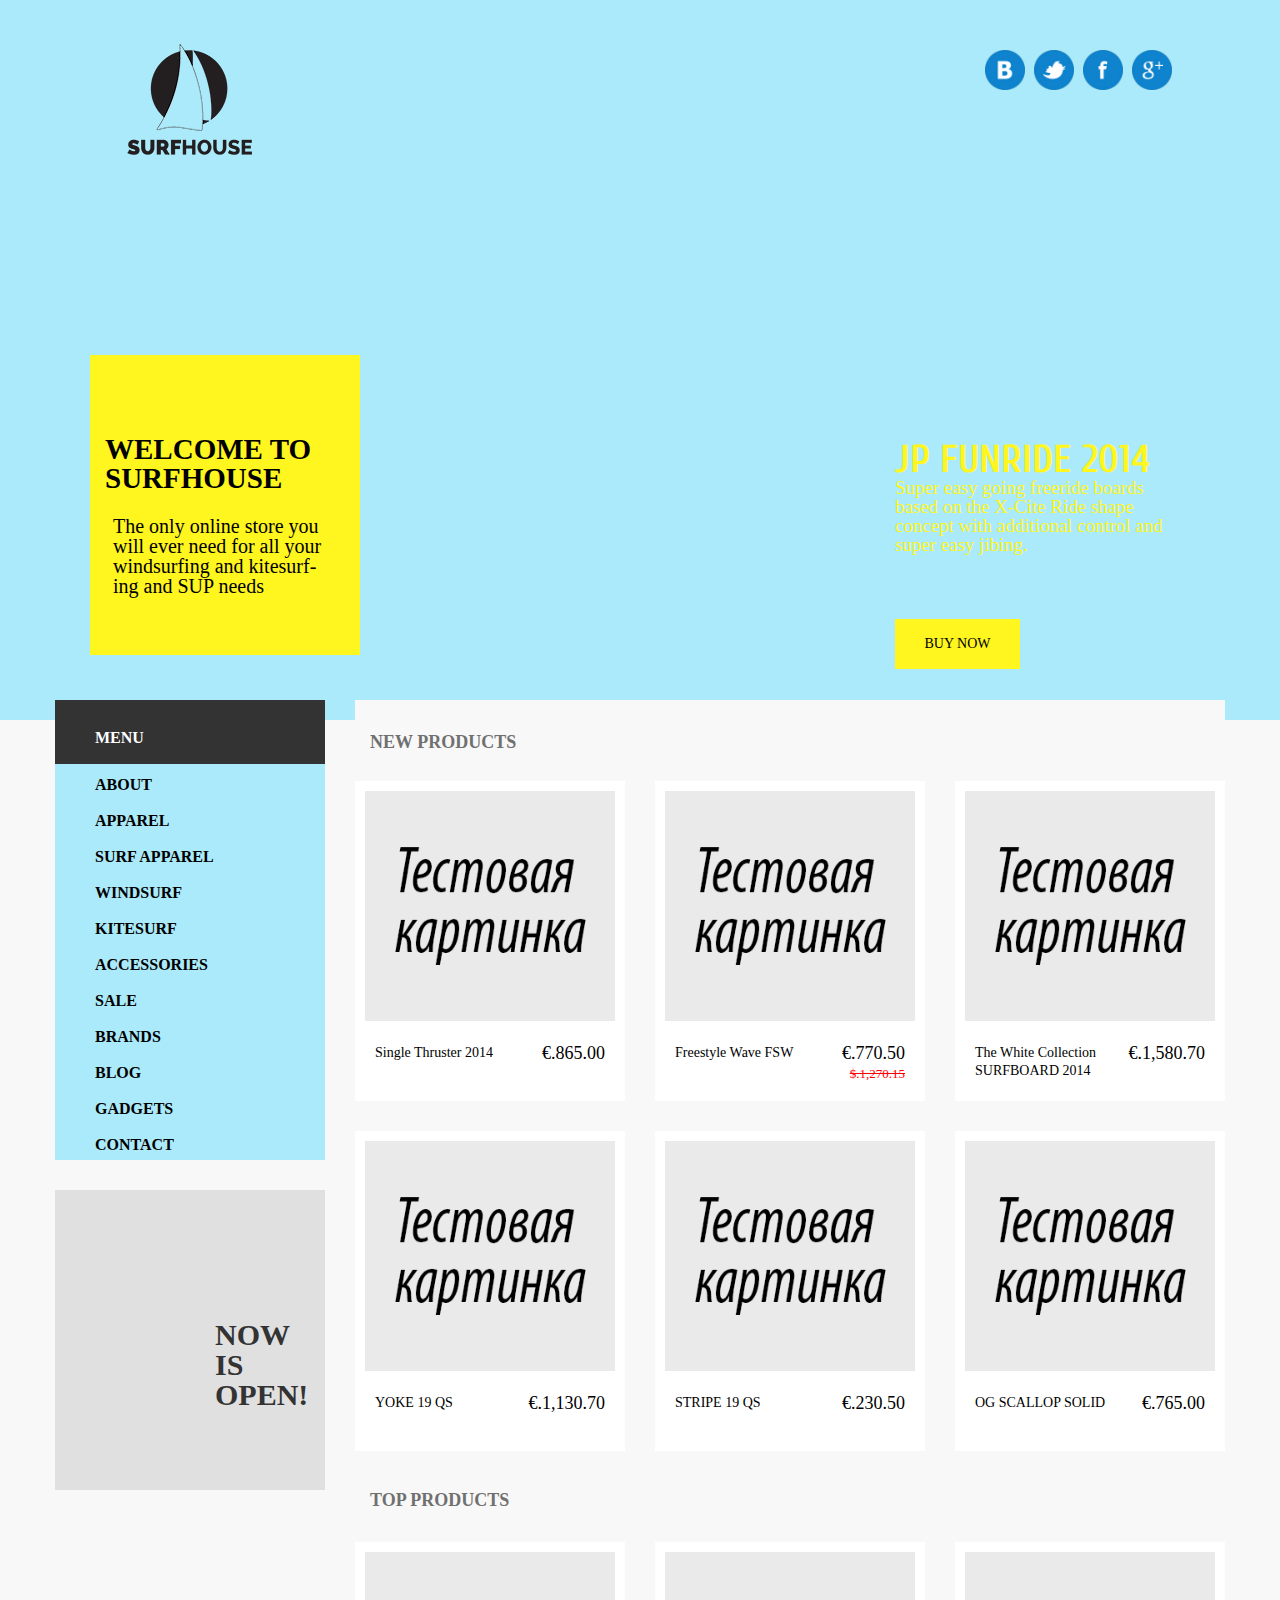
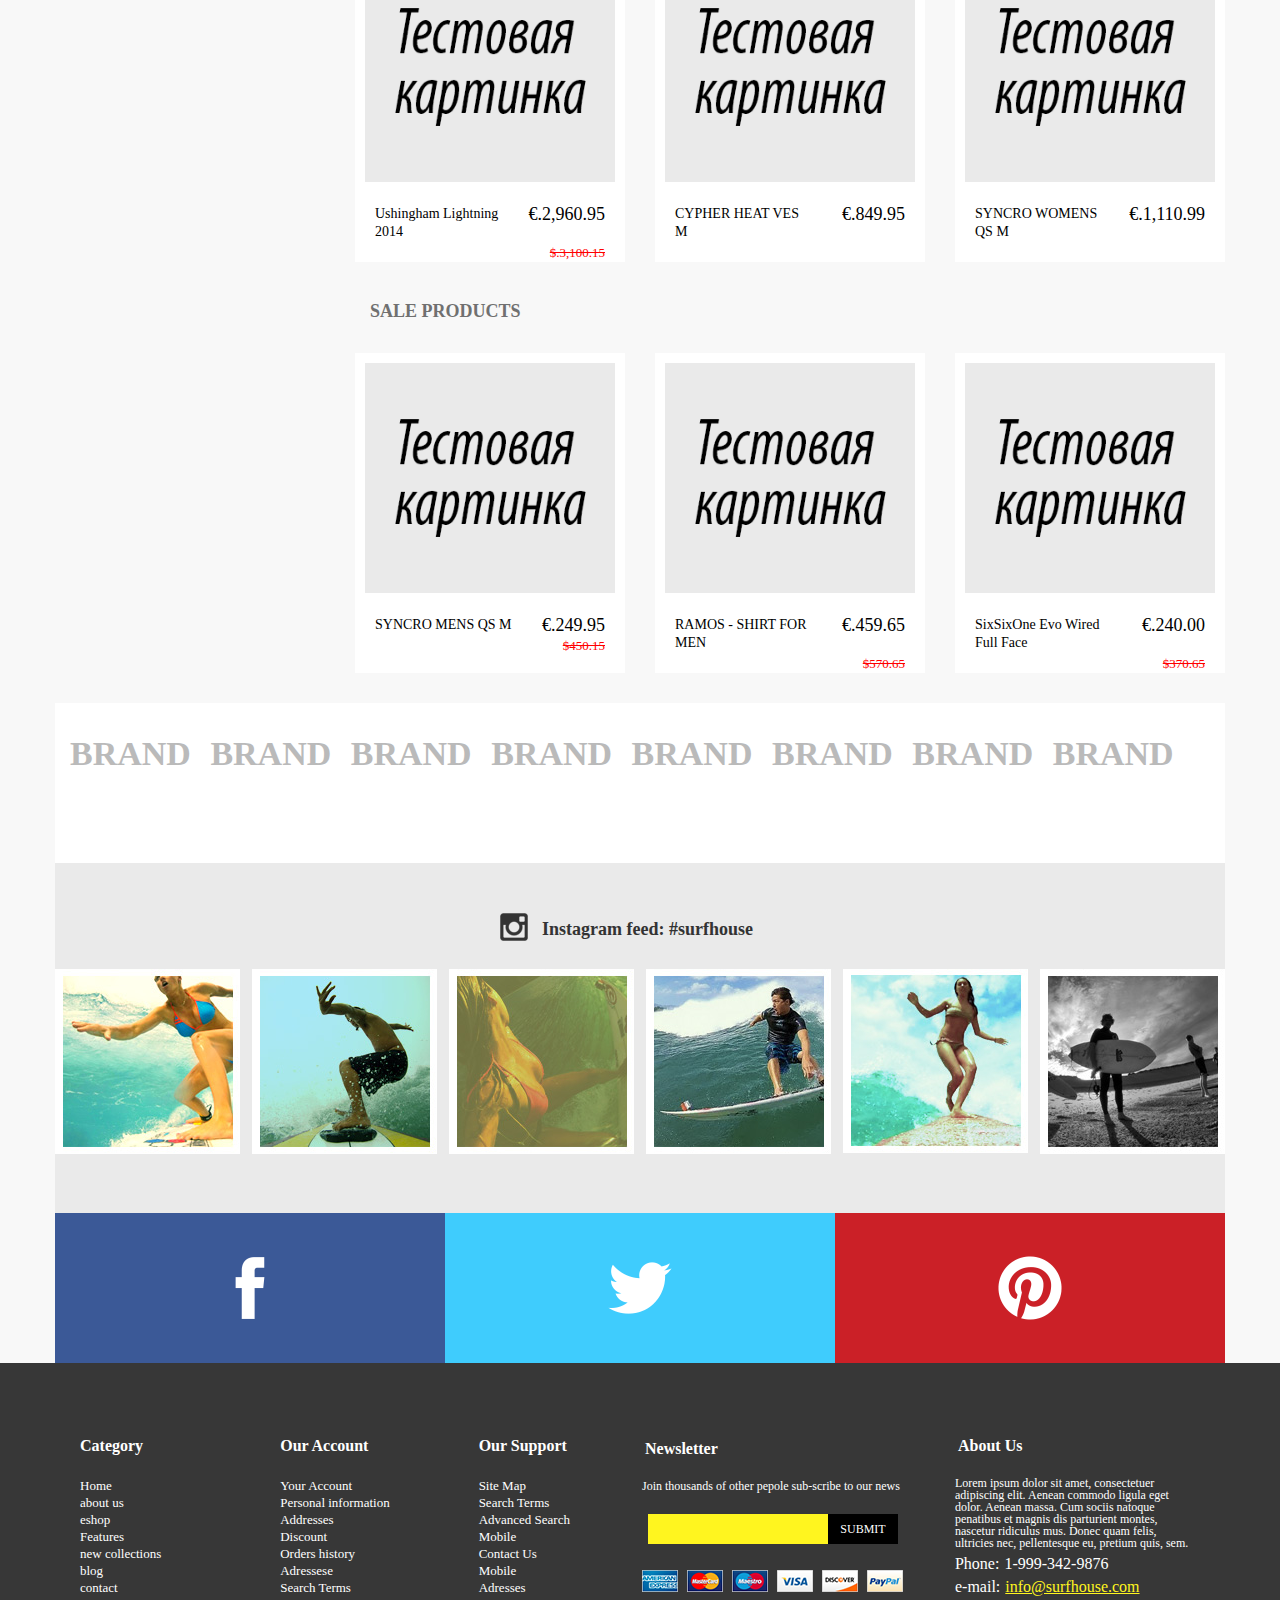
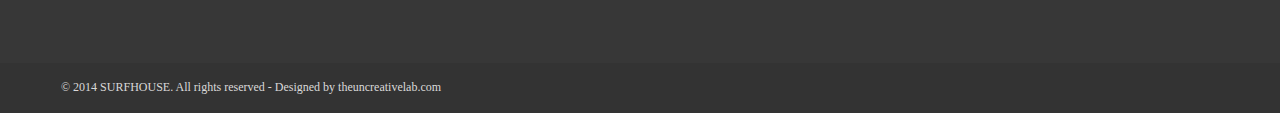
<file: Lessons 8/index.html>
<!DOCTYPE html>
<html>
<head>
	<meta charset="utf-8">
	<title>Курс HTML/CSS</title>
	<link rel="stylesheet" href="style.css">
	<!--<script src="script.js"></script>-->
	<meta name="viewport" content="width=device-width, initiale-scale=1.0">
</head>
<body>
<header class="header">
	<div class="wrapper-header">
		<span class="logo">
			<img src="img/logo.png" alt="logo">
		</span>
		<section class="header-sociate clearfix">
			<article class="header-sociate__img img_vk"></article>
			<article class="header-sociate__img img_rambler"></article>
			<article class="header-sociate__img img_facebook"></article>
			<article class="header-sociate__img img_google"></article>
		</section>
		<section class="header-title clearfix">
			<h2 class="header-title__h2">JP FUNRIDE 2014</h2>
			<p class="header-title__discription">Super easy going freeride boards based on the X-Cite Ride shape concept with additional control and super easy jibing.</p>
			<button class="header-title__button"><a href="#" class="header-title__button-a">BUY NOW</a></button>
		</section>
		<div class="header-box">
			<section class="header-box__discription">
				<h1 class="header-box__h1">WELCOME TO SURFHOUSE</h1>
				<p class="header-box__p">The only online store you will ever need for all your windsurfing and kitesurf-ing and SUP needs</p>
			</section>
		</div>
	</div>
</header>
<div class="wrapper-contain">
	<nav class="nav">
		<menu class="nav-menu">
			<h3 class="nav-menu__h3">MENU</h3>
				<ul class="nav-menu__list">
					<li class="nav-menu__li"><a href="#"><p>ABOUT</p></a></li>
					<li class="nav-menu__li"><a href="#"><p>APPAREL</p></a></li>
					<li class="nav-menu__li"><a href="#"><p>SURF APPAREL</p></a></li>
					<li class="nav-menu__li"><a href="#"><p>WINDSURF</p></a></li>
					<li class="nav-menu__li"><a href="#"><p>KITESURF</p></a></li>
					<li class="nav-menu__li"><a href="#"><p>ACCESSORIES</p></a></li>
					<li class="nav-menu__li"><a href="#"><p>SALE</p></a></li>
					<li class="nav-menu__li"><a href="#"><p>BRANDS</p></a></li>
					<li class="nav-menu__li"><a href="#"><p>BLOG</p></a></li>
					<li class="nav-menu__li"><a href="#"><p>GADGETS</p></a></li>
					<li class="nav-menu__li"><a href="contact.html"><p>CONTACT</p></a></li>
				</ul>
		</menu>
	</nav>	
	<aside class="sidebar">
		<section> 
			<h2 class="sidebar__h2">NOW IS OPEN!</h2>
		</section>
	</aside>
	<main class="main">
		<h1 class="main__h1">NEW PRODUCTS</h1>
		<section class="catalog">
			<div class="box-catalog box-catalog_margin_bottom">
				<img class="box-catalog__img" src="img/img.test.png" alt="test"> 
					<!-- Картинка товара -->
				<section class="box-catalog__section-discription">
					<h3 class="box-catalog__h3">Single Thruster 2014</h3>
					<p class="box-catalog__p">€.865.00</p>
				</section>
			</div>

			<div class="box-catalog box-catalog_margin">
				<img class="box-catalog__img" src="img/img.test.png" alt="test"> 
					<!-- Картинка товара -->
				<section class="box-catalog__section-discription">
					<h3 class="box-catalog__h3">Freestyle Wave FSW</h3>
					<p class="box-catalog__p">€.770.50</p>
					<p class="box-catalog__p box-catalog__p_color-red">$.1,270.15</p>
				</section>
			</div>

			<div class="box-catalog box-catalog_margin_bottom">
				<img class="box-catalog__img" src="img/img.test.png" alt="test"> 
					<!-- Картинка товара -->
				<section class="box-catalog__section-discription">
					<h3 class="box-catalog__h3">The White Collection SURFBOARD 2014</h3>
					<p class="box-catalog__p">€.1,580.70</p>
				</section>
			</div>

			<div class="box-catalog">
				<img class="box-catalog__img" src="img/img.test.png" alt="test"> 
					<!-- Картинка товара -->
				<section class="box-catalog__section-discription">
					<h3 class="box-catalog__h3">YOKE 19 QS</h3>
					<p class="box-catalog__p">€.1,130.70</p>
				</section>
			</div>

			<div class="box-catalog box-catalog_margin-lf">
				<img class="box-catalog__img" src="img/img.test.png" alt="test"> 
					<!-- Картинка товара -->
				<section class="box-catalog__section-discription">
					<h3 class="box-catalog__h3">STRIPE 19 QS</h3>
					<p class="box-catalog__p">€.230.50</p>
				</section>
			</div>

			<div class="box-catalog">
				<img class="box-catalog__img" src="img/img.test.png" alt="test"> 
					<!-- Картинка товара -->
				<section class="box-catalog__section-discription">
					<h3 class="box-catalog__h3">OG SCALLOP SOLID</h3>
					<p class="box-catalog__p">€.765.00</p>
				</section>
			</div>
		</section>
		<h1 class="main__h1 main__h1_padding_tb">TOP PRODUCTS</h1>
		<section class="catalog">
			<div class="box-catalog">
				<img class="box-catalog__img" src="img/img.test.png" alt="test"> 
					<!-- Картинка товара -->
				<section class="box-catalog__section-discription">
					<h3 class="box-catalog__h3">Ushingham Lightning 2014</h3>
					<p class="box-catalog__p">€.2,960.95</p>
					<p class="box-catalog__p_color-red">$.3,100.15</p>
				</section>
			</div>

			<div class="box-catalog box-catalog_margin-lf">
				<img class="box-catalog__img" src="img/img.test.png" alt="test"> 
					<!-- Картинка товара -->
				<section class="box-catalog__section-discription">
					<h3 class="box-catalog__h3">CYPHER HEAT VES M</h3>
					<p class="box-catalog__p">€.849.95</p>
				</section>
			</div>

			<div class="box-catalog">
				<img class="box-catalog__img" src="img/img.test.png" alt="test"> 
					<!-- Картинка товара -->
				<section class="box-catalog__section-discription">
					<h3 class="box-catalog__h3">SYNCRO WOMENS QS M</h3>
					<p class="box-catalog__p">€.1,110.99</p>
				</section>
			</div>
		</section>
		<h1 class="main__h1 main__h1_padding_tb">SALE PRODUCTS</h1>
		<section class="catalog">
			<div class="box-catalog">
				<img class="box-catalog__img" src="img/img.test.png" alt="test"> 
					<!-- Картинка товара -->
				<section class="box-catalog__section-discription">
					<h3 class="box-catalog__h3">SYNCRO MENS QS M</h3>
					<p class="box-catalog__p">€.249.95</p>
					<p class="box-catalog__p_color-red">$450.15</p>
				</section>
			</div>

			<div class="box-catalog box-catalog_margin-lf">
				<img class="box-catalog__img" src="img/img.test.png" alt="test"> 
					<!-- Картинка товара -->
				<section class="box-catalog__section-discription">
					<h3 class="box-catalog__h3">RAMOS - SHIRT FOR MEN</h3>
					<p class="box-catalog__p">€.459.65</p>
					<p class="box-catalog__p_color-red">$570.65</p>
				</section>
			</div>

			<div class="box-catalog">
				<img class="box-catalog__img" src="img/img.test.png" alt="test"> 
					<!-- Картинка товара -->
				<section class="box-catalog__section-discription">
					<h3 class="box-catalog__h3">SixSixOne Evo Wired Full Face</h3>
					<p class="box-catalog__p">€.240.00</p>
					<p class="box-catalog__p_color-red">$370.65</p>
				</section>
			</div>
		</section>
	</main>
	<section class="section-brand">
			<h1 class="section-brand__h1">BRAND BRAND BRAND BRAND BRAND BRAND BRAND BRAND</h1>
	</section>
	<section class="instagram">
		<article class="instagram-box">
			<img class="instagram-logo__img" src="img/instagramm.png" alt="instagram">
			<h1 class="instagram__h1"><a href="#" class="instagram__a">Instagram feed: #surfhouse</a></h1>
		</article>
		<section class="photo-instagram">
			<section class="photo-instagram__img photo-instagram__img_1"></section>
			<section class="photo-instagram__img photo-instagram__img_2"></section>
			<section class="photo-instagram__img photo-instagram__img_3"></section>
			<section class="photo-instagram__img photo-instagram__img_4"></section>
			<section class="photo-instagram__img photo-instagram__img_5"></section>	
			<section class="photo-instagram__img photo-instagram__img_6"></section>	
		</section>
	</section>
	<section class="social-network">
		<article class="social__img social__img_facebook"></article>
		<article class="social__img social__img_twitter"></article>
		<article class="social__img social__img_print"></article>
	</section>
</div>
<footer class="footer">
	<div class="wrapper-footer">
		<nav class="nav-bottom">
			<section class="nav-bottom__list">
				<h2 class="nav-bottom__h2">Category</h2>
				<ul class="nav-bottom__list-ul">
					<li>Home</li>
					<li>about us</li>
					<li>eshop</li>
					<li>Features</li>
					<li>new collections</li>
					<li>blog</li>
					<li>contact</li>
				</ul>	
			</section>
			<section class="nav-bottom__list nav-bottom__list_padding_right">
				<h2 class="nav-bottom__h2">Our Account</h2>
				<ul class="nav-bottom__list-ul">	
					<li>Your Account</li>
					<li>Personal information</li>
					<li>Addresses</li>
					<li>Discount</li>
					<li>Orders history</li>
					<li>Adressese</li>
					<li>Search Terms</li>
				</ul>	
			</section>
			<section class="nav-bottom__list nav-bottom__list_padding_right_s">
				<h2 class="nav-bottom__h2">Our Support</h2>
				<ul class="nav-bottom__list-ul">
					<li>Site Map</li>
					<li>Search Terms</li>
					<li>Advanced Search</li>
					<li>Mobile</li>
					<li>Contact Us</li>
					<li>Mobile</li>
					<li>Adresses</li>
				</ul>		
			</section>
			<section class="pay">
				<h2 class="nav-bottom__h2 nav-bottom__h2_margin_left">Newsletter</h2>
				<p class="pay__p">Join thousands of other pepole sub-scribe to our news</p>
				<button class="button-pay"><a href="#" class="button-pay__a">SUBMIT</a></button>
				<input type="text" name="e-mail">
				<section class="pay-pall">
					<article class="pay-pall_img pay-pall_img_1"></article>
					<article class="pay-pall_img pay-pall_img_2"></article>
					<article class="pay-pall_img pay-pall_img_3"></article>
					<article class="pay-pall_img pay-pall_img_4"></article>
					<article class="pay-pall_img pay-pall_img_5"></article>
					<article class="pay-pall_img pay-pall_img_6"></article>
				</section>
			</section>
			<section class="discription">
				<h2 class="nav-bottom__h2 nav-bottom__h2_margin_left">About Us</h2>
				<p class="discription__p">Lorem ipsum dolor sit amet, consectetuer adipiscing elit. Aenean commodo ligula eget dolor. Aenean massa. Cum sociis natoque penatibus et magnis dis parturient montes, nascetur ridiculus mus. Donec quam felis, ultricies nec, pellentesque eu, pretium quis, sem. </p>
				<p class="discription__p-phone">Phone:<a class="discription__a-phone" href="tel:19993429876">1-999-342-9876</a></p>
				<p class="discription__p-email">e-mail:<a href="mailto:info@surfhouse.com" class="discription__a-email">info@surfhouse.com</a></p>
			</section>
		</nav>
	</div>
	<div class="wraper-copyright">
		<section class="copyright">
			<span class="copyright__span">© 2014  SURFHOUSE. All rights reserved - Designed by theuncreativelab.com</span>
		</section>
	</div>
</footer>	
</body>
</html>
</file>
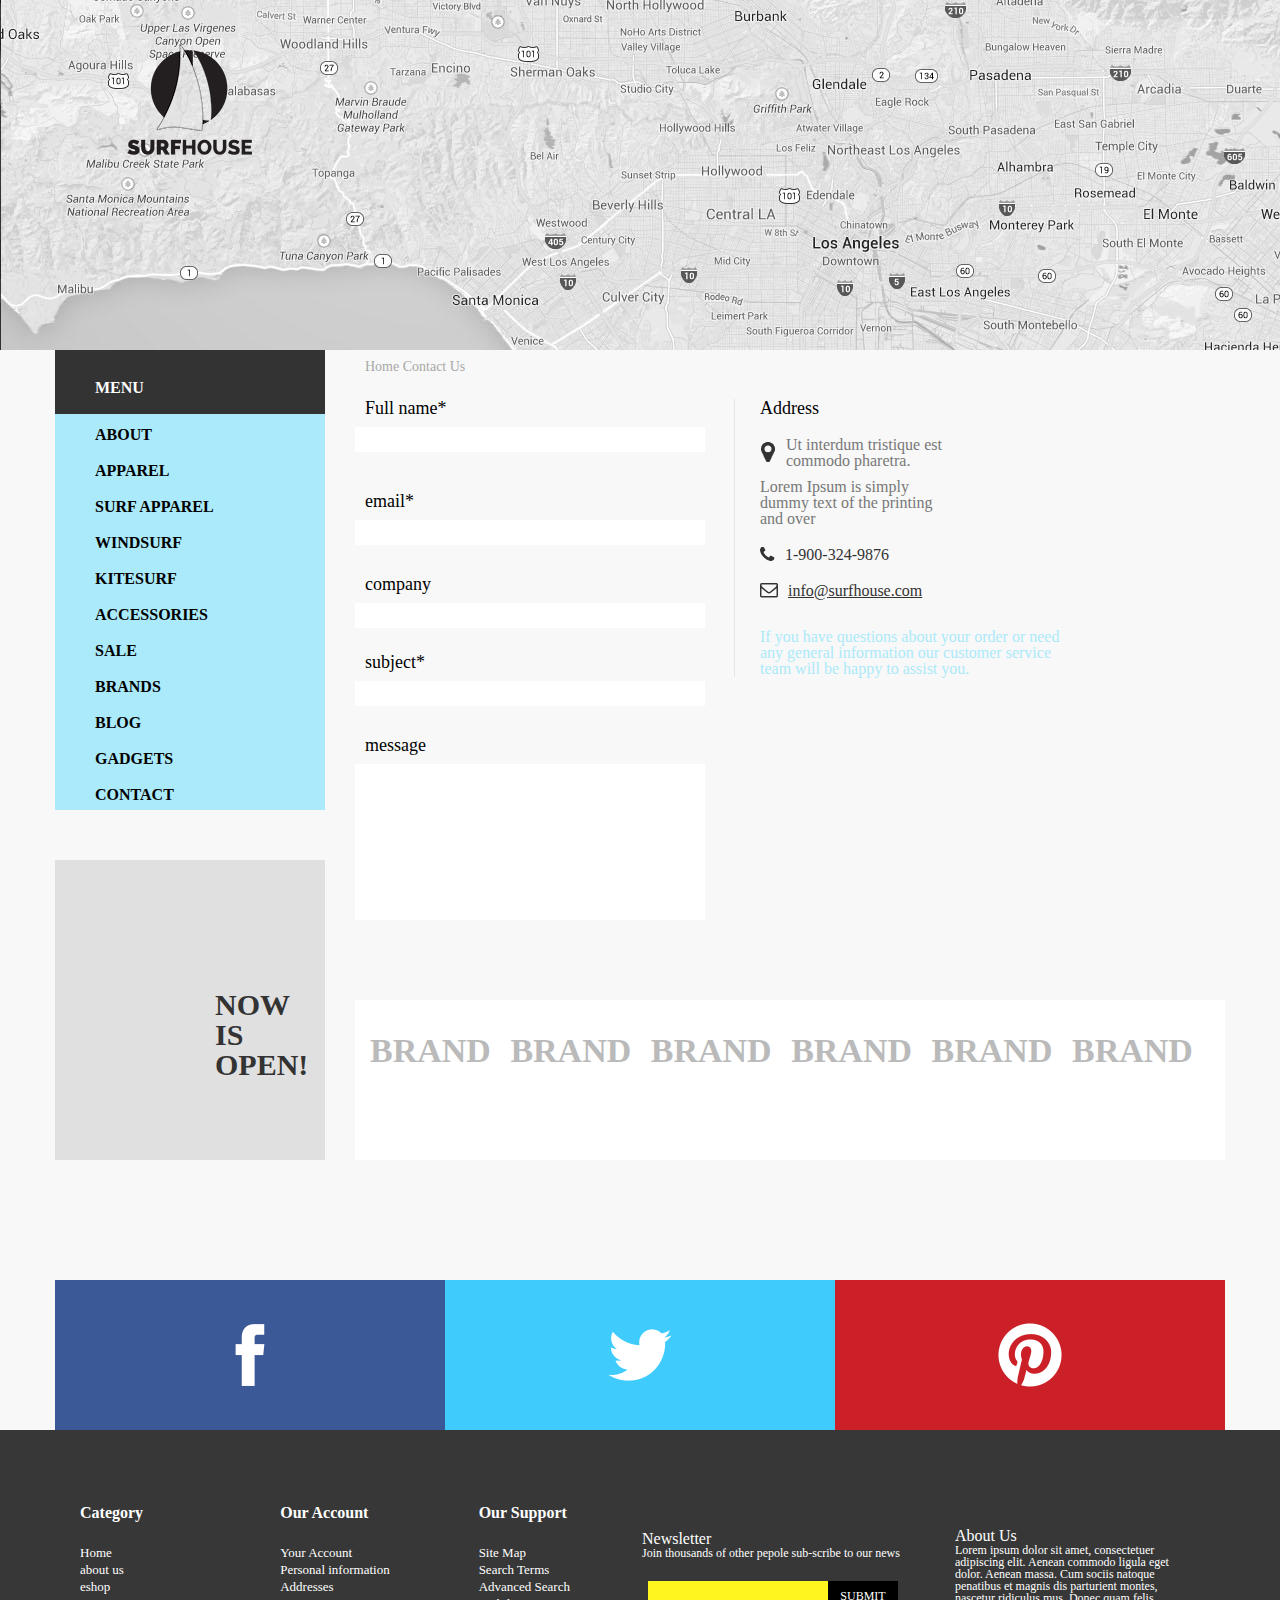
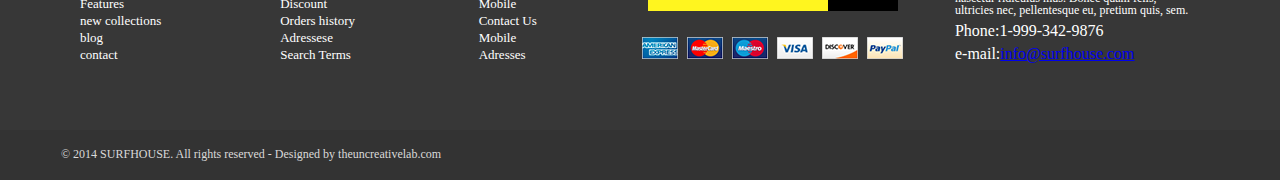
<file: Lessons 8/contact.html>
<!DOCTYPE html>
<html>
<head>
	<meta charset="utf-8">
	<title>Курс HTML/CSS</title>
	<meta name="viewport" content="width=device-width, initiale-scale=1.0">
	<link rel="stylesheet" href="style.css">
	<link rel="stylesheet" href="style-contact.css">
</head>
<body>
<header class="header-contact">
	<div class="wrapper-header__contact">
		<span class="logo">
			<img src="img/logo.png" alt="logo">
		</span>
	</div>
</header>
<div class="wrapper-contain">
	<nav class="nav nav_margin_disabled">
		<menu class="nav-menu">
			<h3 class="nav-menu__h3">MENU</h3>
				<ul class="nav-menu__list">
					<li class="nav-menu__li"><a href="#"><p>ABOUT</p></a></li>
					<li class="nav-menu__li"><a href="#"><p>APPAREL</p></a></li>
					<li class="nav-menu__li"><a href="#"><p>SURF APPAREL</p></a></li>
					<li class="nav-menu__li"><a href="#"><p>WINDSURF</p></a></li>
					<li class="nav-menu__li"><a href="#"><p>KITESURF</p></a></li>
					<li class="nav-menu__li"><a href="#"><p>ACCESSORIES</p></a></li>
					<li class="nav-menu__li"><a href="#"><p>SALE</p></a></li>
					<li class="nav-menu__li"><a href="#"><p>BRANDS</p></a></li>
					<li class="nav-menu__li"><a href="#"><p>BLOG</p></a></li>
					<li class="nav-menu__li"><a href="#"><p>GADGETS</p></a></li>
					<li class="nav-menu__li"><a href="contact.html"><p>CONTACT</p></a></li>
				</ul>
		</menu>
	</nav>	
	<aside class="sidebar sidebar_margin_top">
		<section> 
			<h2 class="sidebar__h2">NOW IS OPEN!</h2>
		</section>
	</aside>
	<main class="main main_margin_none">
		<nav class="nav-main">
			<ul class="nav-main__list">
				<li class="nav-main nav-main_hover_color">Home</li>
				<li class="nav-main nav-main_hover_color">Contact Us</li>
			</ul>	
		</nav>
		<section class="content-main">
			<section class="form-box">
			  	<form action="URL">
			  		<p class="form-box__p">Full name*</p>
			  		<input class="form-box__input form-box__input_margin_bottom_40" type="search" name="name">
			  		<p class="form-box__p">email*</p>
					<input class="form-box__input form-box__input_margin_bottom_30" type="search" name="e-mail">
			  		<p class="form-box__p">company</p>
			  		<input class="form-box__input form-box__input_margin_bottom_25" type="search" name="company">
					<p class="form-box__p">subject*</p>
			  		<input class="form-box__input form-box__input_margin_bottom_30" type="search" name="subject">
			  		<p class="form-box__p">message</p>
			  		<textarea class="textarea"></textarea>
				</form>
			</section>
			<section class="address">
				<h1 class="address__h1">Address</h1>
				<article class="coordinate">
					<img class="address__img address__img-coordinate" src="img/coordinate.png" alt="coordinate">
					<p class="coordinate__p coordinate__p_padding_bottom">Ut interdum tristique est commodo pharetra.</p>
					<p class="coordinate__p">Lorem Ipsum is simply dummy text of the printing and over</p>
				</article>
				<article class="phone">
					<img class="address__img address__img-phone" src="img/phone.png" alt="phone">
					<p><a class="phone__a" href="tel:19003249876">1-900-324-9876</a></p>
				</article>
				<article class="message">
					<img class="address__img address__img-message" src="img/message.png" alt="message">
					<a href="mailto:info@surfhouse.com" class="message__a">info@surfhouse.com</a>
				</article>
				<article class="article-content">
					<p class="article-content__p">If you have questions about your order or need any general information our customer service team will be happy to assist you.</p>
				</article>
			</section>
		</section>
	</main>
		<section class="section-brand">
			<h1 class="section-brand__h1">BRAND BRAND BRAND BRAND BRAND BRAND</h1>
		</section>
		<section class="social-network">
			<article class="social__img social__img_facebook"></article>
			<article class="social__img social__img_twitter"></article>
			<article class="social__img social__img_print"></article>
		</section>
</div>
<footer class="footer">
	<div class="wrapper-footer">
		<nav class="nav-bottom">
			<section class="nav-bottom__list">
				<h2 class="nav-bottom__h2">Category</h2>
				<ul class="nav-bottom__list-ul">
					<li>Home</li>
					<li>about us</li>
					<li>eshop</li>
					<li>Features</li>
					<li>new collections</li>
					<li>blog</li>
					<li>contact</li>
				</ul>	
			</section>
			<section class="nav-bottom__list nav-bottom__list_padding_right">
				<h2 class="nav-bottom__h2">Our Account</h2>
				<ul class="nav-bottom__list-ul">	
					<li>Your Account</li>
					<li>Personal information</li>
					<li>Addresses</li>
					<li>Discount</li>
					<li>Orders history</li>
					<li>Adressese</li>
					<li>Search Terms</li>
				</ul>	
			</section>
			<section class="nav-bottom__list nav-bottom__list_padding_right_s">
				<h2 class="nav-bottom__h2">Our Support</h2>
				<ul class="nav-bottom__list-ul">
					<li>Site Map</li>
					<li>Search Terms</li>
					<li>Advanced Search</li>
					<li>Mobile</li>
					<li>Contact Us</li>
					<li>Mobile</li>
					<li>Adresses</li>
				</ul>		
			</section>
			<section class="pay">
				<h4 class="title__h4">Newsletter</h4>
				<p class="pay__p">Join thousands of other pepole sub-scribe to our news</p>
				<button class="button-pay"><a href="#" class="button-pay__a">SUBMIT</a></button>
				<input type="text" name="e-mail">
				<section class="pay-pall">
					<article class="pay-pall_img pay-pall_img_1"></article>
					<article class="pay-pall_img pay-pall_img_2"></article>
					<article class="pay-pall_img pay-pall_img_3"></article>
					<article class="pay-pall_img pay-pall_img_4"></article>
					<article class="pay-pall_img pay-pall_img_5"></article>
					<article class="pay-pall_img pay-pall_img_6"></article>
				</section>
			</section>
			<section class="discription">
				<h2 class="title__h4">About Us</h2>
				<p class="discription__p">Lorem ipsum dolor sit amet, consectetuer adipiscing elit. Aenean commodo ligula eget dolor. Aenean massa. Cum sociis natoque penatibus et magnis dis parturient montes, nascetur ridiculus mus. Donec quam felis, ultricies nec, pellentesque eu, pretium quis, sem.</p>
				<p class="discription__p-phone">Phone:1-999-342-9876</p>
				<p class="discription__p-email">e-mail:<a href="#" class="discription__p-a">info@surfhouse.com</a></p>
			</section>
		</nav>
	</div>
	<div class="wraper-copyright">
		<section class="copyright">
			<span class="copyright__span">© 2014  SURFHOUSE. All rights reserved - Designed by theuncreativelab.com</span>
		</section>
	</div>
</footer>	
</body>
</html>
</file>
<file: Lessons 8/style.css>
@import url(https://fonts.googleapis.com/css?family=Cuprum:400,400italic&subset=latin,cyrillic);

/* http://meyerweb.com/eric/tools/css/reset/ 
   v2.0 | 20110126
   License: none (public domain)
*/

html, body, div, span, applet, object, iframe,
h1, h2, h3, h4, h5, h6, p, blockquote, pre,
a, abbr, acronym, address, big, cite, code,
del, dfn, em, img, ins, kbd, q, s, samp,
small, strike, strong, sub, sup, tt, var,
b, u, i, center,
dl, dt, dd, ol, ul, li,
fieldset, form, label, legend,
table, caption, tbody, tfoot, thead, tr, th, td,
article, aside, canvas, details, embed, 
figure, figcaption, footer, header, hgroup, 
menu, nav, output, ruby, section, summary,
time, mark, audio, video {
	margin: 0;
	padding: 0;
	border: 0;
	font-size: 100%;
	font: inherit;
	vertical-align: baseline;
}
/* HTML5 display-role reset for older browsers */
article, aside, details, figcaption, figure, 
footer, header, hgroup, menu, nav, section {
	display: block;
}
body {
	line-height: 1;
}
ol, ul {
	list-style: none;
}
blockquote, q {
	quotes: none;
}
blockquote:before, blockquote:after,
q:before, q:after {
	content: '';
	content: none;
}
table {
	border-collapse: collapse;
	border-spacing: 0;
}

#content:before,
#content:after {
  content:"";
  display:table;

}
#content:after {
  clear:both;

}
#content {
  zoom:1; /* For IE 6/7 (trigger hasLayout) */
}

/*СТИЛИ МАКЕТА*/
body {
	width: 100%;
	height: 100%;
	background-color: #F8F8F8;
}

/* ОЧИСТКА ПОТОКА */
.clearfix:after {
	content: "";
	display: block;
	height: 0;
	clear: both;
	visibility: hidden;
}
/* ОЧИСТКА ПОТОКА */

.wrapper-header {
	height: 720px;
	margin: 0 auto;
	background-color: #ABEAFA;
}

.wrapper-contain {
	width: 1170px;
	margin: 0 auto;
}

.wrapper-footer {
	width: 1170px;
	margin: 0 auto;
	background-color: #373737;
}

/*БЛОК HEADER*/
.header {
	width: 100%;
	height: 720px;
	background-color: #abeafa;
}

.logo {
	width: 200px;
	height: 200px;
	display: block;
	margin-left: 90px;

}

/* БЛОК header-sociate*/
.header-sociate {
	display: inline-block;
    float: right;
    position: relative;
    top: -150px;
	right: 103px;
}

.header-sociate__img {
	width: 40px;
	height: 40px;
	display: inline-block;
	background-repeat: no-repeat;
	background-size: contain;
	margin-right: 5px;
}

.header-sociate__img:hover {
	background-size: 95%;
}

.img_vk {
	background-image: url(img/sociate/vk.png);
}

.img_rambler {
	background-image: url(img/sociate/rambler.png);
}

.img_facebook {
	background-image: url(img/sociate/facebook.png);	
}

.img_google {
	background-image: url(img/sociate/google.png);		
}

/* КОНТЕЙНЕР header-title */
.header-title {
	width: 296px;
	color: #fff51f;
	position: relative;
	margin-top: 240px;
	margin-right: -103px;
	float: right;
}

.header-title__h2 {
	font-size: 39px;
	font-family: Cuprum, sans-serif;
	font-weight: bold;
}

.header-title__discription {
	font-size: 18.9px;
}

.header-title__button {
	width: 125px;
	height: 50px;
	background-color: #fff51f;
	margin-top: 64px;
	border-width: 0;
	padding: 0;
}

.header-title__button:hover {
	box-shadow: inset 0 0 6px red;
}

.header-title__button-a {
	text-decoration: unset;
	color: black;
	font-size: 14px;
	font-family: initial;
}

/*КОНТЕЙНЕР header-box*/
.header-box {
	width: 270px;
	height: 300px;
	background-color: #fff51f;
	margin-top: 155px;
	margin-left: 90px;
	display: block;
}

.header-box__discription {
	display: inline-block;
}

.header-box__h1 {
	font-size: 29px;
	font-weight: bold;
	margin: 80px 45px 23px 15px;
}

.header-box__p {
	font-size: 20px;
	margin: 0 30px 86px 23px;
}

/*КОНТЕЙНЕР nav-menu*/
.nav {
	width: 270px;
	display: inline-block;
	background-color: #333333;
	color: white;
	margin-top: -20px;
}

.nav-menu__h3 {
	list-style-type: none;
	padding-left: 40px;
	padding-top: 30px;
	padding-bottom: 18px;
	font-size: 16px;
	font-weight: bold;
}

.nav-menu__list {
	width: 270px;
	color: black;
}

.nav-menu__li {
	height: 36px;
	padding-left: 40px;
	background-color: #abeafa;
	font-size: 16px;
	font-weight: bold;
}

.nav-menu__li a {
	text-decoration: unset;
	color: black;
}

.nav-menu__li p {
	padding-top: 13px;
}

.nav-menu__li:hover {
	background-color: #333333;
}

.nav-menu__li p:hover {
	color: white;
}

/*КОНТЕЙНЕР aside*/
.sidebar {
	height: 300px;
	width: 270px;
	margin-top: 30px;
	position: absolute;
	background-color: #e0e0e0;
}

.sidebar__h2 {
	font-size: 30px;
	font-weight: bold;
	padding-left: 160px;
	padding-top: 130px;
	color: #333333;
}

/*КОНТЕЙНЕР MAIN*/
.main {
	width: 870px;
	float: right;
    position: relative;
    margin-top: -20px;
    background-color: #f8f8f8;
}

.main__h1 {
	color: #707070;
	font-size: 18px;
	padding-top: 33px;
	padding-left: 15px;
	padding-bottom: 30px;
	font-weight: bold;
}

.main__h1_padding_tb {
	padding-top: 40px;
	padding-bottom: 33px;
}

/* КОНТЕЙНЕР ДЛЯ NEW PRODUCT. ОПИСАНИЕ БЛОКА КОНТЕЙНЕРА box-catalog*/
.box-catalog {
	width: 270px;
    height: 320px;
    background-color: white;
    display: inline-block;
}

.box-catalog_margin {
	margin-left: 26px;
	margin-right: 26px;
	margin-bottom: 30px;
}

.box-catalog_margin-lf {
	margin-left: 26px;
	margin-right: 26px;
}

.box-catalog_margin_bottom {
	margin-bottom: 30px;
}

/* ОПИСАНИЕ ИЗОБРАЖЕНИЯ ВНУТРИ БЛОКА box-catalog box-catalog__img */
.box-catalog__img {
	margin: 10px 10px 20px 10px;
	width: 250px;
    height: 230px;
    background-color: #eaeaea;
}

/* ОПИСАНИЕ SECTION БЛОКА box-catalog__section-discription */
.box-catalog__section-discription {
	width: 230px;
    position: absolute;
    margin: 0 0 0 20px;
}

.box-catalog__h3 {
	width: 137px;
	display: inline-block;
	font-size: 14px;
	line-height: 18px;
}

.box-catalog__p {
	display: inline-block;
	font-size: 18px;
	float: right;
}

.box-catalog__p_color-red {
    font-size: 13px;
    color: red;
    text-decoration: line-through;
    float: right;
    padding-top: 5px;
}

/*КОНТЕЙНЕР ДЛЯ SECTION-BRAND*/
.section-brand {
	width: 1170px;
	height: 160px;
	display: inline-block;
	background-color: #ffffff;
	word-spacing: 11px;
	margin-top: 30px;
}

.section-brand__h1 {
	color: #bababa;
	font-size: 34px;
	font-weight: bold;
	padding-top: 34px;
	padding-left: 15px;
	padding-right: 15px;
}

/*КОНТЕЙНЕР ДЛЯ БЛОКА PHOTO-INSTAGRAM*/
.instagram {
	height: 350px;
	width: 1170px;
	background-color: #eaeaea;
}

.instagram-box {
	display: inline-block;
	margin: 50px 0px 25px 445px;
}

.instagram-logo__img {
	width: 28px;
	height: 28px;
	background-repeat: no-repeat;
	background-size: contain;
	display: inline-block;
}

.instagram__h1 {
	font-weight: bold;
	font-size: 18px;
	font-family: cursive;	
	display: inline-block;
	vertical-align: super;
    margin-left: 10px;
}

.instagram__a {
	text-decoration: unset;
	color: #333333;
}

.instagram__a:hover {
	text-decoration: underline;
	font-size: 20px;
	color: #00A5CF;
}

/*БЛОК С ФОТОГРАФИЯМИ INSAGRAM*/
.photo-instagram__img {
	width: 185px;
	height: 185px;
	background-size: contain;
	display: inline-block;
}

.photo-instagram__img:hover {   /*ПРИ НАВЕДЕНИИ НА ФОТО INSTAGRAMM КАРТИНКИ УМЕНЬШАЮТСЯ*/
	background-size: 98%;
	background-repeat: no-repeat;
}

.photo-instagram__img_1 {
	margin-right: 8px;
	background-image: url(img/insta-photo1.png);
}

.photo-instagram__img_2 {
	margin-right: 8px;
	background-image: url(img/insta-photo2.png);
}

.photo-instagram__img_3 {
	margin-right: 8px;
	background-image: url(img/insta-photo3.png);
}

.photo-instagram__img_4 {
	margin-right: 8px;
	background-image: url(img/insta-photo4.png);
}

.photo-instagram__img_5 {
	margin-right: 8px;
	background-image: url(img/insta-photo5.png);
}

.photo-instagram__img_6 {
	background-image: url(img/insta-photo6.png);
}

/*БЛОК С SOCAIL NETWORK*/
.social-network {
	width: 100%;
	height: 150px;
	overflow: hidden;
}

.social__img {
	width: 390px;
	height: 150px;
	background-color: #3b5997;
	background-repeat: no-repeat;
	background-position: center;
	float: left;	
}

.social__img_facebook {
	background-image: url(img/soc1.png);
}

.social__img_facebook:hover {
	background-size: 10%;
	box-shadow: inset 0 0 6px;
}

.social__img_twitter {
	background-image: url(img/soc2.png);
	background-color: #3fccfd;
}

.social__img_twitter:hover {
	background-size: 20%;
	box-shadow: inset 0 0 6px;	
}

.social__img_print {
	background-image: url(img/soc3.png);
	background-color: #cb2027;
}

.social__img_print:hover {
	background-size: 20%;
	box-shadow: inset 0 0 6px;
}

/*БЛОК FOOTER*/
.footer {
	width: 100%;
	height: 350px;
	display: inline-block;
	background-color: #373737;
}

/*НАВИГАЦИЯ БЛОКА FOOTER*/
.nav-bottom {
	height: 225px;
	padding-left: 25px;
	padding-right: 25px;
	margin-top: 75px;
}

.nav-bottom__h2 {
	font-weight: bold;
	margin-bottom: 23px;
}

.nav-bottom__h2_margin_left {
	margin-left: 3px;
}

.nav-bottom__list {
	display: inline-block;
	color: white;
	padding-right: 115px;
}

.nav-bottom__list-ul {
	font-size: 13px;
	line-height: 17px;
}

.nav-bottom__list_padding_right {
	padding-right: 85px;
}

.nav-bottom__list_padding_right_s {
	padding-right: 68px;
}

/*БЛОК ОПЛАТЫ*/
.pay {
	width: 266px;
	padding-right: 43px;
	display: inline-block;
	color: white;
}

.pay__p {
	font-size: 12px;
	padding-bottom: 22px;
}

.button-pay {
	width: 70px;
	height: 30px;
	margin-right: 10px;
	margin-top: 0;
	background-color: black;
	border-width: 0;
	padding: 0;
	float: right;
}

.button-pay__a {
	text-decoration: unset;
	color: white;
	font-size: 12px;
	font-family: initial;
}

input {
	width: 180px;
	height: 30px;
	margin-left: 6px;
	border-width: 0;
	padding: 0;
	background-color: #fff51f;
	font-size: 20px;
    font-family: fantasy;
}

.pay-pall_img {
	width: 36px;
	height: 22px;
	margin-top: 26px;
	margin-right: 5px;
	display: inline-block;
}

.pay-pall_img:hover {
	background-size: 95%;
	background-repeat: no-repeat;
}

.pay-pall_img_1 {
	background-image: url(img/pay1.png);
}

.pay-pall_img_2 {
	background-image: url(img/pay2.png);
}

.pay-pall_img_3 {
	background-image: url(img/pay3.png);
}

.pay-pall_img_4 {
	background-image: url(img/pay4.png);
}

.pay-pall_img_5 {
	background-image: url(img/pay5.png);
}

.pay-pall_img_6 {
	background-image: url(img/pay6.png);
}

/*БЛОК BOTTOM-SECTION*/
.discription {
	display: inline-block;
	width: 235px;
	color: white;
}

.discription__p {
	font-size: 12px;
}

.discription__p-phone {
	font-size: 16px;
	padding-top: 7px;
}

.discription__a-phone {
	padding-left: 5px;
	color: white;
	text-decoration: none;
}

.discription__a-phone:hover {
	text-decoration: underline;
	color: #00A5CF;
}

.discription__p-email {
	font-size: 16px;
	padding-top: 7px;
}

.discription__a-email {
	color: #fff51f;
	padding-left: 5px;
}

.discription__a-email:hover {
	text-decoration: underline;
	font-size: 14px;
}

/*БЛОК COPY-FOOTER*/
.wraper-copyright {
	background-color: #333333;
}

.copyright {
	width: 1170px;
	height: 50px; 
	margin: 0 auto;
}

.copyright__span {
	padding-left: 6px;
	padding-top: 18px;
	font-size: 12px;
	display: inline-block;
	color: #dad9d9;
}

.copyright__span:hover {
	text-decoration: underline;
}
</file>
<file: Lessons 8/style-contact.css>
@import url(https://fonts.googleapis.com/css?family=Cuprum:400,400italic&subset=latin,cyrillic);

/* http://meyerweb.com/eric/tools/css/reset/ 
   v2.0 | 20110126
   License: none (public domain)
*/

html, body, div, span, applet, object, iframe,
h1, h2, h3, h4, h5, h6, p, blockquote, pre,
a, abbr, acronym, address, big, cite, code,
del, dfn, em, img, ins, kbd, q, s, samp,
small, strike, strong, sub, sup, tt, var,
b, u, i, center,
dl, dt, dd, ol, ul, li,
fieldset, form, label, legend,
table, caption, tbody, tfoot, thead, tr, th, td,
article, aside, canvas, details, embed, 
figure, figcaption, footer, header, hgroup, 
menu, nav, output, ruby, section, summary,
time, mark, audio, video {
	margin: 0;
	padding: 0;
	border: 0;
	font-size: 100%;
	font: inherit;
	vertical-align: baseline;
}
/* HTML5 display-role reset for older browsers */
article, aside, details, figcaption, figure, 
footer, header, hgroup, menu, nav, section {
	display: block;
}
body {
	line-height: 1;
}
ol, ul {
	list-style: none;
}
blockquote, q {
	quotes: none;
}
blockquote:before, blockquote:after,
q:before, q:after {
	content: '';
	content: none;
}
table {
	border-collapse: collapse;
	border-spacing: 0;
}

#content:before,
#content:after {
  content:"";
  display:table;

}
#content:after {
  clear:both;

}
#content {
  zoom:1; /* For IE 6/7 (trigger hasLayout) */
}

/*СТИЛИ МАКЕТА*/
.wrapper-header__contact {
	height: 350px;
	background-color: transparent;
}

/*БЛОК HEADER*/
.header-contact {
	height: 350px;
	background-image: url(img/header2__img.jpg);
}

/* ОБЁРТКА WRAPPER-CONTAIN. БЛОК MENU*/
menu {
	display: inline-block;
}

/*БЛОК NAV*/
.nav_margin_disabled {
	margin-top: 0;
}

.sidebar_margin_top {
	margin-top: 50px;
}
/*БЛОК КОНТАКТЫ*/
.main_margin_none {
	margin-top: 0px;
}

/*БЛОК NAVIGATION*/
.nav-main {
	display: inline-block;	
}

.nav-main__list {
	margin: 10px 0 25px 10px;
    font-size: 14px;
    color: #A7A7A7;
}

.nav-main_hover_color:hover {
	text-decoration: underline;
	padding-left: 2px;
}

/*БЛОК CONTENT*/
.content-main {
	width: 870px;
}

/*БЛОК FORM-MAIN*/
.form-box {
	width: 375px;
    height: 524px;
    display: inline-block;
}

.form-box__p {
	display: inline-block;
	font-size: 18px;
	padding-left: 10px;
	padding-bottom: 10px;
}

.form-box__input {
	width: 350px;
	height: 25px;
	margin-left: 0px;
	background-color: #FFFFFF;
}

.form-box__input_margin_bottom_40 {
	margin-bottom: 40px; 
}

.form-box__input_margin_bottom_30 {
	margin-bottom: 30px;
}

.form-box__input_margin_bottom_25 {
	margin-bottom: 25px;
}

.form-box__input_margin_bottom_30 {
	margin-bottom: 30px;
}

.textarea {
	width: 344px;
    height: 150px;
    resize: none;
    border-color: transparent;
}

/*БЛОК ADDRESS-MAIN*/
.address {
	display: inline-block;
	vertical-align: top;
	border-left: 1px solid #E5E5E5;
    padding-left: 25px;	
}

.address__h1 {
	font-size: 18px;
	padding-bottom: 20px;
}

.address__img {
	float: left;
	padding-right: 10px;
	overflow: hidden;
}

/* Блок Coordinate */
.coordinate {
	width: 185px;
}

.address__img-coordinate {
	width: 16px;
    height: 20px;
    padding-top: 5px;
}

.coordinate__p {
	font-size: 16px;
	color: #777777;
	padding-bottom: 20px;
	overflow: hidden;
}

.coordinate__p_padding_bottom {
	padding-bottom: 10px;
}

/* Блок Phone */
.phone {
	padding-bottom: 20px;
}

.phone__a {
	color: #333333;
	text-decoration: none;
}

.phone__a:hover {
	color: blue;
	text-decoration: underline;
}

.address__img-phone {
	width: 15px;
	height: 14px;
}

/* Блок Message */
.message {
	padding-bottom: 30px;
}

.message__a {
	color: #333333;
}

.message__a:hover {
	color: blue;
}

.address__img-message {
	width: 18px;
	height: 15px;
}

/*БЛОК Content*/
.article-content {
	width: 300px;
}

.article-content__p {
	color: #abeafa;
}

/*БЛОК SECTION*/
.section-brand {
	width: 870px;
	float: right;
	margin-top: 77px;
}

.section-brand__h1_1 {
	font-size: 40px;
}

/*БЛОК С SOCAIL NETWORK*/
.social-network {
	width: 100%;
    height: 150px;
    overflow: hidden;
    padding-top: 120px;
}

/*БЛОК FOOTER*/
.footer {
	width: 100%;
	height: 350px;
	display: inline-block;
	background-color: #373737;
}
</file>
